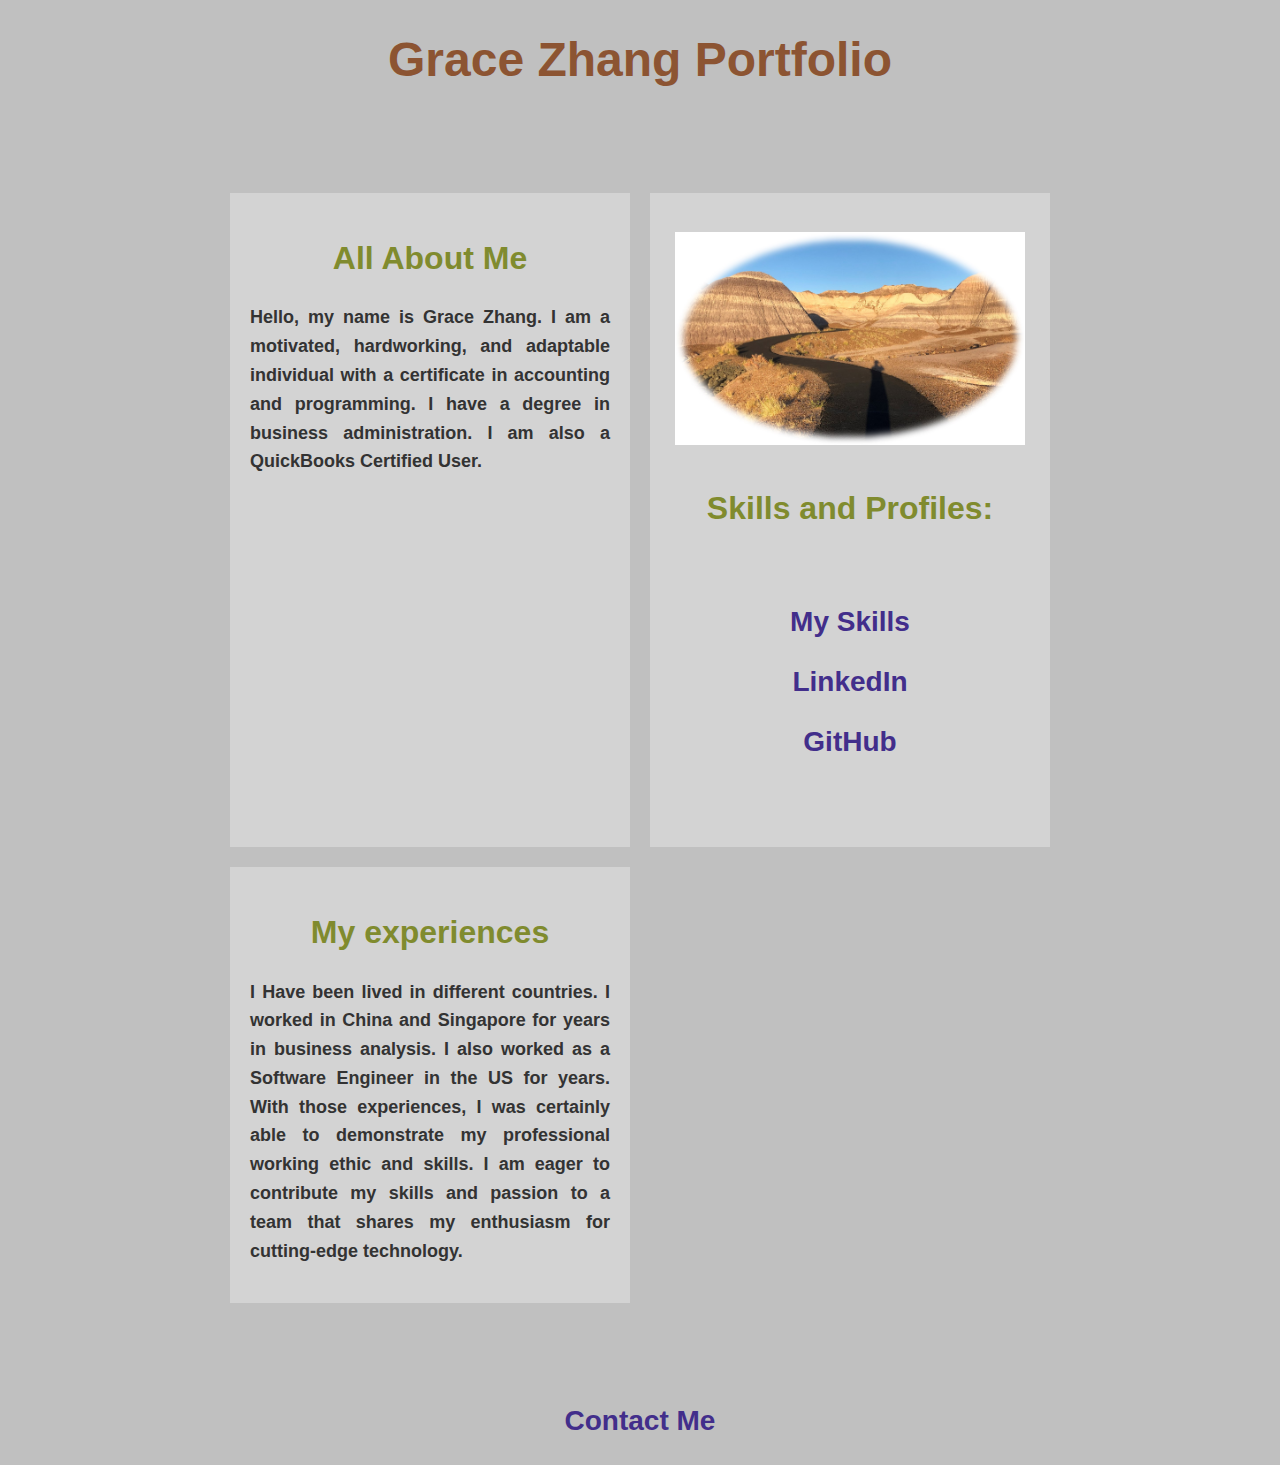
<file: index.html>
<!DOCTYPE html>
<html lang="en">
<head>
    <meta charset="UTF-8"/>
    <meta name="author" content="Grace Zhang"/>
    <meta name="keywords" content="Stack, Web, Dev, University"/>
    <meta name="description" content="This is the web page for stack education's web intro course"/>
    <link rel="stylesheet" href="style.css"/>
    <title>Grace Portfolio</title>
</head>
<body>

    <header>
        <h1>Grace Zhang Portfolio</h1> 
        <br><br><br>
    </header>
    <div class="grid-container">
        <div class="grid-item">
            
            <h2>All About Me</h2>
            <p><strong>Hello, my name is Grace Zhang. I am a motivated, hardworking, and adaptable individual with a certificate 
                in accounting and programming. I have a degree in business administration. I am also a QuickBooks 
                Certified User.
            </strong></p>
        </div>
        <div class="grid-item">
            <div class="poster">
                <img src="pages/Picture1.jpg" alt="Travel on the Road"/>
            </div>
            <div name="navigation">
                <h2>Skills and Profiles:</h2>
                <ul>
                    <li>
                        <a href="pages/my_skills.html">
                            <h3>My Skills</h3>
                        </a>
                    <li>
                        <a href="https://www.linkedin.com/in/jinmei-zhang-30640025b/">
                            <h3>LinkedIn</h3>
                        </a>
                    </li>
                    <li>
                        <a href="https://github.com/gracezjm/portfolio-site">
                            <h3>GitHub</h3>
                        </a>
                    </li>
                    
                    </li>
                </ul>
            </div>            
        </div>
        <div class="grid-item">          
            <h2>My experiences</h2>
            <p><strong>
                I Have been lived in different countries. I worked in China and Singapore for years in business analysis. 
                I also worked as a Software Engineer in the US for years. With those experiences, I was certainly able 
                to demonstrate my professional working ethic and skills. I am eager to contribute my skills and passion 
                to a team that shares my enthusiasm for cutting-edge technology.
            </strong></p>
        </div>
    </div>

    
    <br><br><br>
    <div>
        <a href="pages/contact_me.html">
            <h3>Contact Me</h3>
        </a>
    </div>
</body>
</html>
</file>
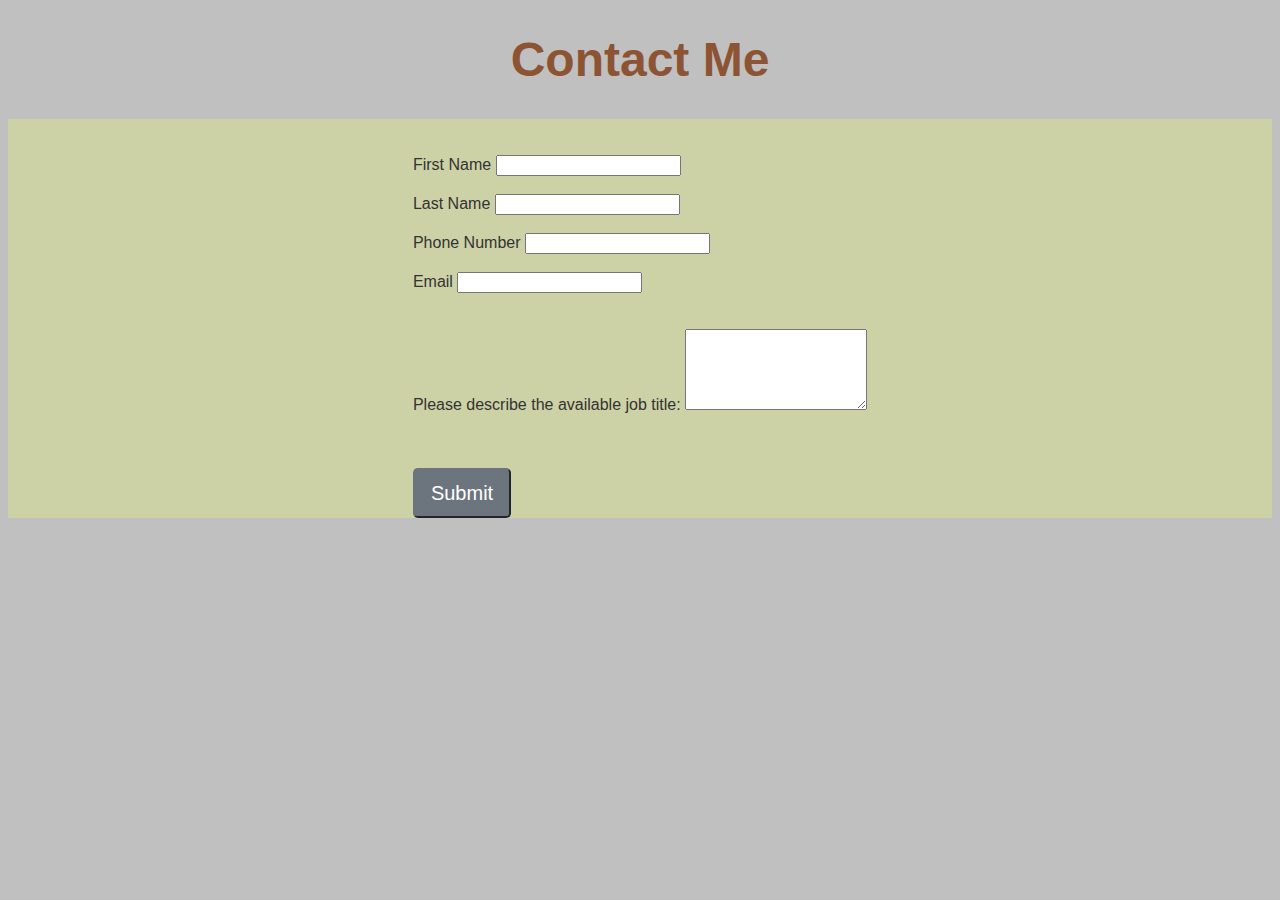
<file: pages/contact_me.html>
<!DOCTYPE html>
<html>
<head>
    <link rel="stylesheet" href="../style.css"/>
    <title>Contact Me</title>
</head>
<body>
    <h1>Contact Me</h1>
    <div class="flex-container">
    <form action="/api/contactme" method="post">
        <br><br>
        <div>
            <label for="first-name">First Name</label>
            <input 
                type="text" 
                id="first-name" 
                name="first-name"
            />
        </div>
        <br>
        <div>
            <label for="last-name">Last Name</label>
            <input 
                type="text" 
                id="last-name" 
                name="last-name"
            />
        </div>
        <br>
        <div>
            <label for="phone">Phone Number</label>
            <input 
                type="number" 
                id="phone" 
                name="phone"
            />
        </div>
        <br>
        <div>
            <label for="email">Email</label>
            <input 
                type="email" 
                id="email" 
                name="email"
            />
        </div>
        <br><br>
        <div>
            <label for="description">
                Please describe the available job title:
            </label>
            <textarea 
                id="description" 
                name="description"
                rows="5">               
            </textarea>
        </div>
        <div>
            <br><br><br>
            <button type="submit" class="btn btn-lg">Submit</button>
        </div>
    </form>
</div>
</body>
</html>
</file>
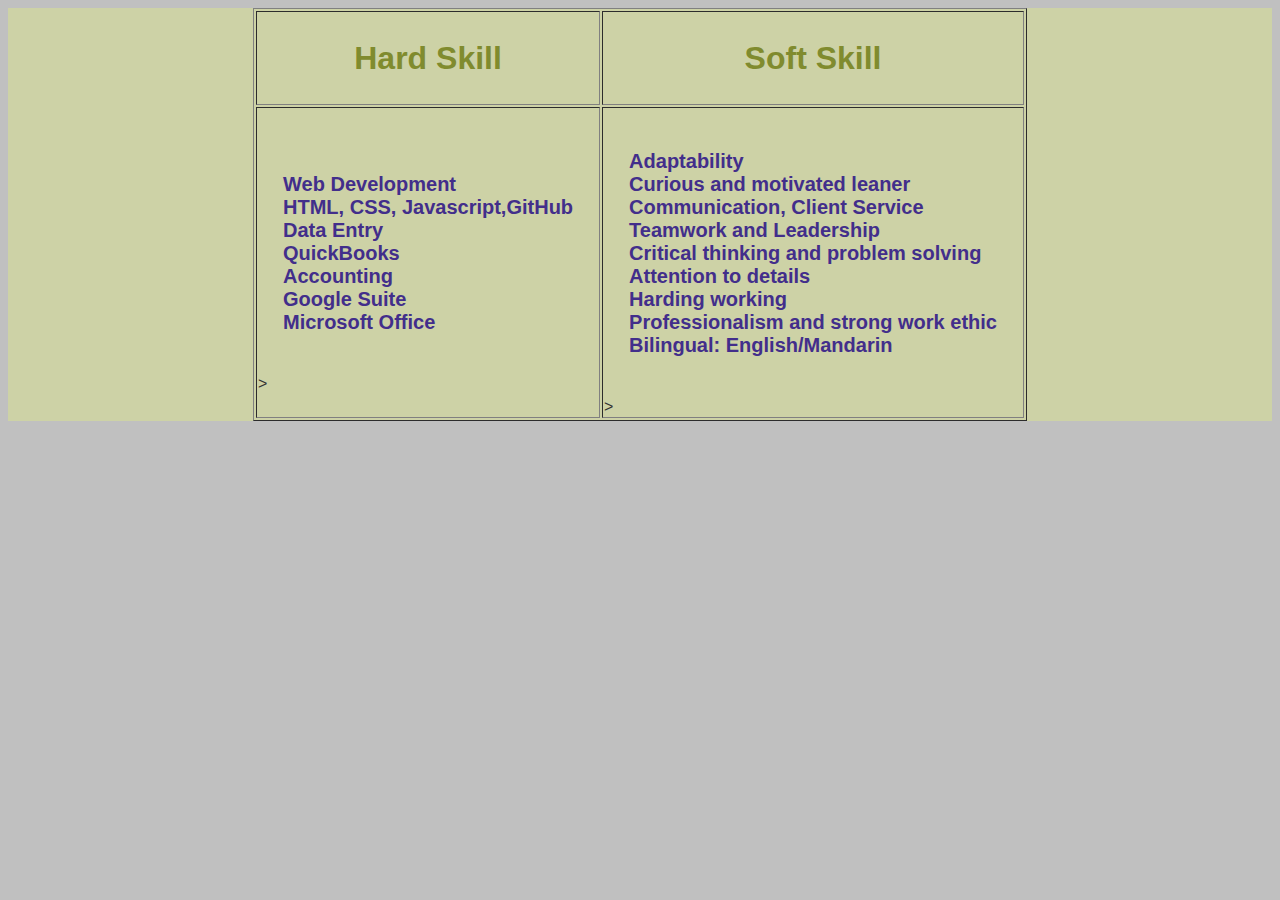
<file: pages/my_skills.html>
<!DOCTYPE html>
<html>
<head>
    <link rel="stylesheet" href="../style.css"/>
    <title>Grace Skills</title>
</head>
<body>
    <div class="flex-container">
        <table border="1">
            <thead>
                <tr>
                    <th>
                        <h2>Hard Skill</h2>
                    </th>
                    <th>
                        <h2>Soft Skill</h2>
                    </th>
                </tr>
                
            </thead>
            <tbody>
                <tr>
                    <td>
                        <ul>
                            <li>Web Development<br>HTML, CSS, Javascript,GitHub</li>
                            <li>Data Entry</li>
                            <li>QuickBooks</li>
                            <li>Accounting</li>                       
                            <li>Google Suite</li>
                            <li>Microsoft Office</li>
                        </ul>>
                    </td>
                    <td>
                        <ul>
                            <li>Adaptability<br>Curious and motivated leaner</li>
                            <li>Communication, Client Service<br>Teamwork and Leadership</li>
                            <li>Critical thinking and problem solving<br>Attention to details</li>
                            <li>Harding working</li>
                            <li>Professionalism and strong work ethic</li>
                            <li>Bilingual: English/Mandarin</li>
                        </ul>>
                    </td>
                </tr>   
            </tbody>
        </table>
    </div>
</body>
</html>
</file>
<file: style.css>
body {
    background-color: silver;
    font-family: Arial, Helvetica, sans-serif;
    color: #333333;
}

h1 {
    font-size: 48px;
    font-weight: bold;
    color: #8c5432;
    text-align: center;
}

h2 {
    font-size: 32px;
    font-weight: bold;
    color: #808b2e;
    text-align: center;
}

h3 {
    font-size: 28px;
    font-weight: bold;
    text-align: center;
}

p {
    font-size: 18px;
    line-height: 1.6;
    text-align: justify;
}

img {
    border-radius: 8px;
}

ul {
    list-style-type: none;
    padding: 25px;
}

li {
    font-size: 20px; 
    font-weight: bold;
    color: #422e8b;
    text-align: left;
}

a {
    text-decoration: none;
    color: #422e8b;
}

a:hover {
    color: #ff4500;
    font-size: 28px;
}

.grid-container {
    display: grid; /* sets the display property to grid, indicating that the container should be treated as a grid layout */

     /* sets the number of columns in the grid to auto-fill the page and sets their minimum width to 250px and maximum width to 400px */
    grid-template-columns: repeat(auto-fill, minmax(250px, 400px));
    grid-gap: 20px; /* sets the space between each column and row in the grid to 20px */
    justify-content: center; /* centers the grid items horizontally within the container */
    margin: 20px; /* sets a margin of 20px around the outside of the container */
  }
  
  .grid-item {
    background-color: lightgray; /* sets the background color of the grid items to light gray */
    text-align: center; /* centers the text within the grid items */
    padding: 20px; /* sets a padding of 20px within each grid item */
  }
  
  .poster {
    width: 350px; /* sets the width of the poster container to 200px */
    height: 250px; /* sets the height of the poster container to 300px */
    overflow: hidden; /* hides content that overflows the poster container */
    margin: 0 auto; /* centers the poster container within its parent grid item */
  }
  
  .poster img {
    width: 100%; /* sets the width of the poster image to 100% of its parent container */
    height: 100%; /* sets the height of the poster image to 100% of its parent container */
    object-fit: contain; /* resizes the poster image to fit within the dimensions of the poster container while maintaining its aspect ratio */
  }

  .flex-container {
    display: flex;
    flex-wrap: wrap;
    justify-content: center;
    align-items: center;
    background-color: #cdd2a6;

  }

  .btn-lg {
    color: #fff;
    background-color: #6c757d;
    border-color: #6c757d;
    padding: 0.5rem 1rem;
    font-size: 1.25rem;
    line-height: 1.5;
    border-radius: 0.3rem;
  }
</file>
